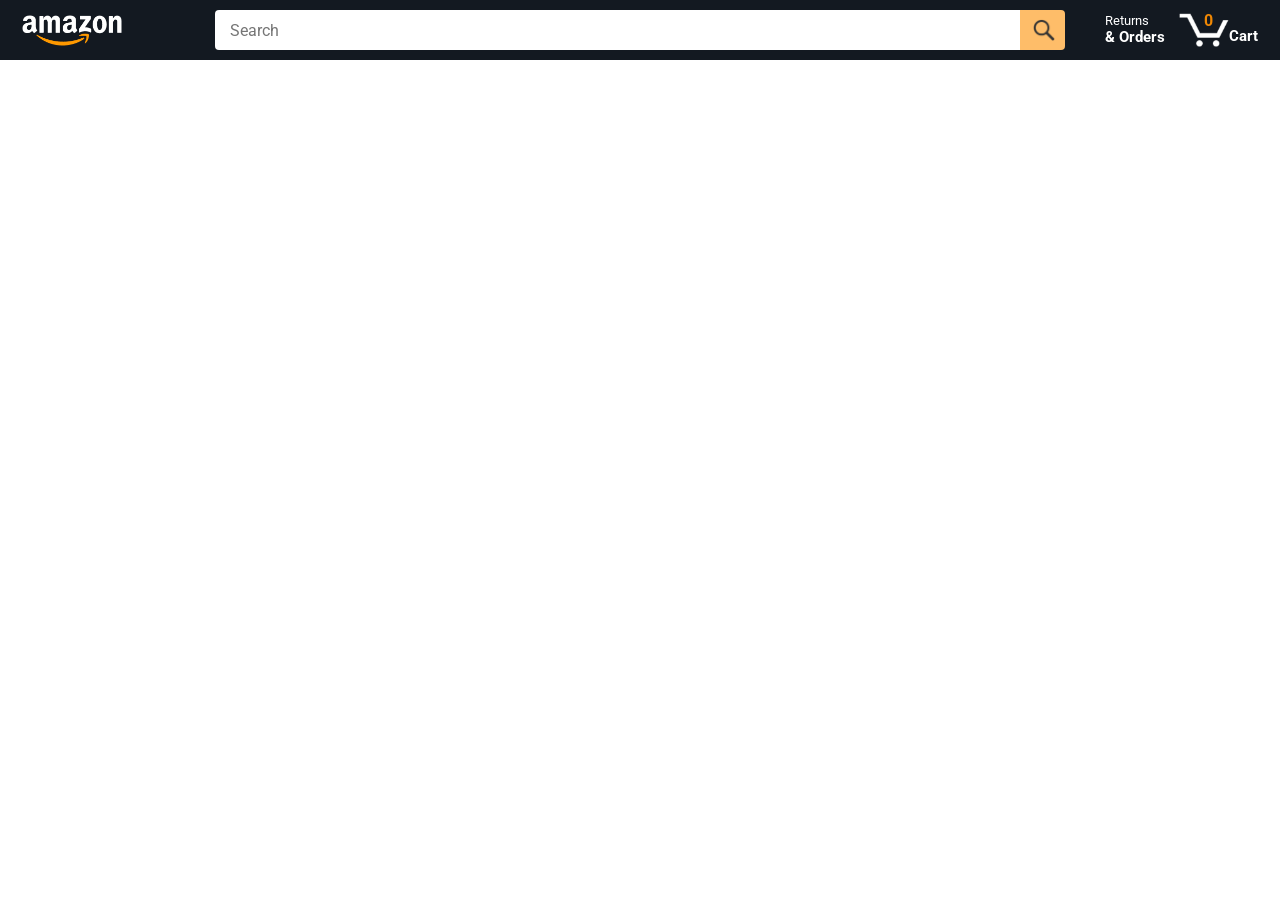
<file: index.html>
<!DOCTYPE html>
<html>
  <head>
    <title>Amazon Project</title>

    <!-- This code is needed for responsive design to work.
      (Responsive design = make the website look good on
      smaller screen sizes like a phone or a tablet). -->
    <meta name="viewport" content="width=device-width, initial-scale=1">

    <!-- Load a font called Roboto from Google Fonts. -->
    <link rel="preconnect" href="https://fonts.googleapis.com">
    <link rel="preconnect" href="https://fonts.gstatic.com" crossorigin>
    <link href="https://fonts.googleapis.com/css2?family=Roboto:wght@400;500;700&display=swap" rel="stylesheet">

    <!-- Here are the CSS files for this page. -->
    <link rel="stylesheet" href="styles/shared/general.css">
    <link rel="stylesheet" href="styles/shared/amazon-header.css">
    <link rel="stylesheet" href="styles/pages/amazon.css">
  </head>
  <body>
    <div class="amazon-header">
      <div class="amazon-header-left-section">
        <a href="amazon.html" class="header-link">
          <img class="amazon-logo"
            src="images/amazon-logo-white.png">
          <img class="amazon-mobile-logo"
            src="images/amazon-mobile-logo-white.png">
        </a>
      </div>

      <div class="amazon-header-middle-section">
        <input class="search-bar" type="text" placeholder="Search">

        <button class="search-button">
          <img class="search-icon" src="images/icons/search-icon.png">
        </button>
      </div>

      <div class="amazon-header-right-section">
        <a class="orders-link header-link" href="orders.html">
          <span class="returns-text">Returns</span>
          <span class="orders-text">& Orders</span>
        </a>

        <a class="cart-link header-link" href="checkout.html">
          <img class="cart-icon" src="images/icons/cart-icon.png">
          <div class="cart-quantity js-cart">0</div>
          <div class="cart-text">Cart</div>
        </a>
      </div>
    </div>
    
    <div class="main">
      <div class="products-grid js-products-grid">
      </div>
    </div>

    <script type="module" src ="scripts/Amazon.js"></script>
  </body>
</html>
</file>
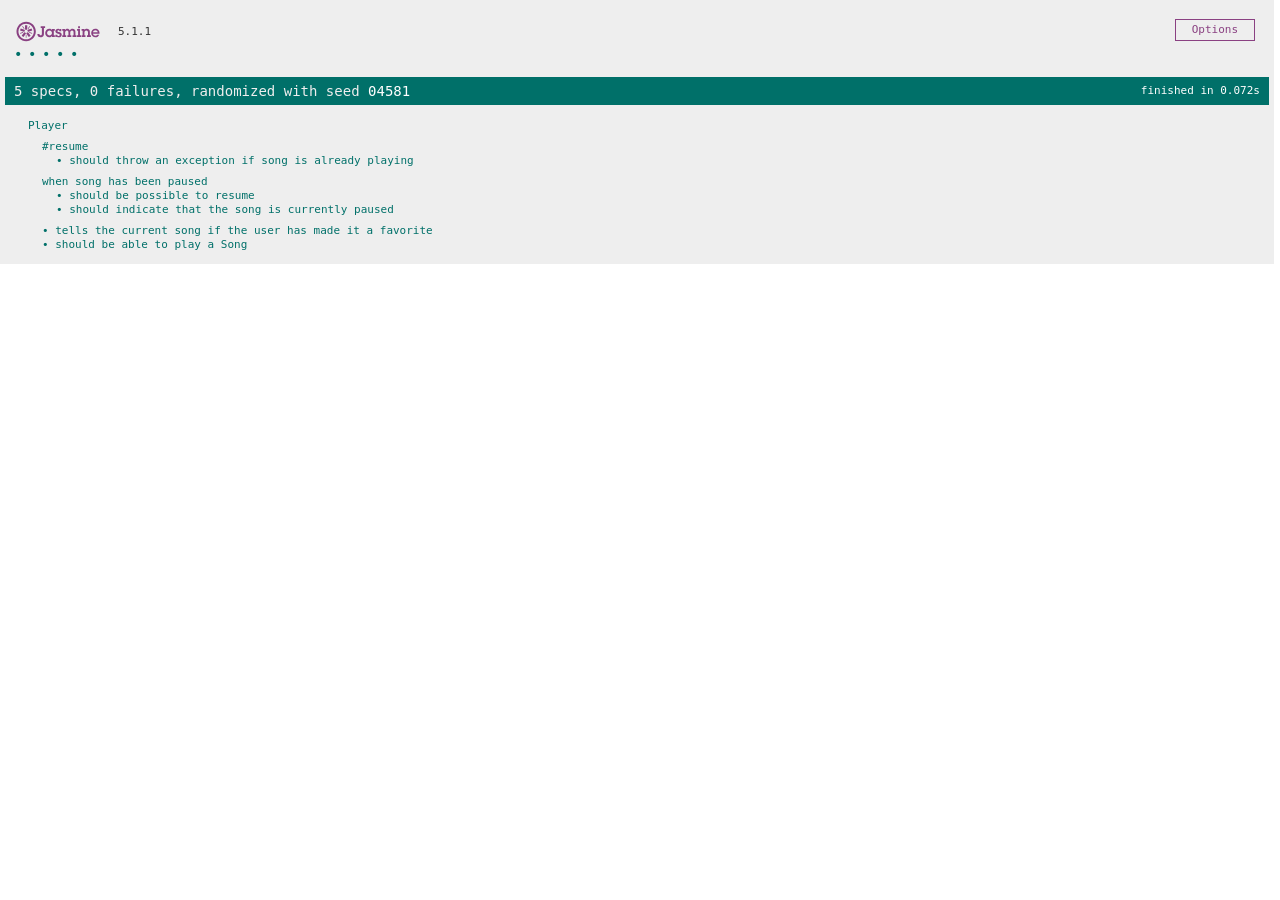
<file: test-jasmine/SpecRunner.html>
<!DOCTYPE html>
<html>
<head>
  <meta charset="utf-8">
  <title>Jasmine Spec Runner v5.1.1</title>

  <link rel="shortcut icon" type="image/png" href="lib/jasmine-5.1.1/jasmine_favicon.png">
  <link rel="stylesheet" href="lib/jasmine-5.1.1/jasmine.css">

  <script src="lib/jasmine-5.1.1/jasmine.js"></script>
  <script src="lib/jasmine-5.1.1/jasmine-html.js"></script>
  <script src="lib/jasmine-5.1.1/boot0.js"></script>
  <!-- optional: include a file here that configures the Jasmine env -->
  <script src="lib/jasmine-5.1.1/boot1.js"></script>

  <!-- include source files here... -->
  <script src="src/Player.js"></script>
  <script src="src/Song.js"></script>

  <!-- include spec files here... -->
  <script src="spec/SpecHelper.js"></script>
  <script src="spec/PlayerSpec.js"></script>

</head>

<body>
</body>
</html>
</file>
<file: styles/shared/general.css>
body {
  font-family: Roboto, Arial;
  color: rgb(33, 33, 33);
  /* The <body> element has a default margin of 8px
     on all sides. This removes the default margins. */
  margin: 0;
}

/* <p> elements have a default margin on the top
   and bottom. This removes the default margins. */
p {
  margin: 0;
}

button {
  cursor: pointer;
}

select {
  cursor: pointer;
}

input, select, button {
  font-family: Roboto, Arial;
}

.button-primary {
  color: rgb(33, 33, 33);
  background-color: rgb(255, 216, 20);
  border: 1px solid rgb(252, 210, 0);
  border-radius: 8px;
  cursor: pointer;
  box-shadow: 0 2px 5px rgba(213, 217, 217, 0.5);
}

.button-primary:hover {
  background-color: rgb(247, 202, 0);
  border: 1px solid rgb(242, 194, 0);
}

.button-primary:active {
  background: rgb(255, 216, 20);
  border-color: rgb(252, 210, 0);
  box-shadow: none;
}

.button-secondary {
  color: rgb(33, 33, 33);
  background: white;
  border: 1px solid rgb(213, 217, 217);
  border-radius: 8px;
  cursor: pointer;
  box-shadow: 0 2px 5px rgba(213, 217, 217, 0.5);
}

.button-secondary:hover {
  background-color: rgb(247, 250, 250);
}

.button-secondary:active {
  background-color: rgb(237, 253, 255);
  box-shadow: none;
}

/* These styles will limit text to 2 lines. Anything
   beyond 2 lines will be replaced with "..."
   You can find this code by using an A.I. tool or by
   searching in Google.
   https://css-tricks.com/almanac/properties/l/line-clamp/ */
.limit-text-to-2-lines {
  display: -webkit-box;
  -webkit-line-clamp: 2;
  -webkit-box-orient: vertical;
  overflow: hidden;
}

.link-primary {
  color: rgb(1, 124, 182);
  cursor: pointer;
}

.link-primary:hover {
  color: rgb(196, 80, 0);
}

/* Styles for dropdown selectors. */
select {
  color: rgb(33, 33, 33);
  background-color: rgb(240, 240, 240);
  border: 1px solid rgb(213, 217, 217);
  border-radius: 8px;
  padding: 3px 5px;
  font-size: 15px;
  cursor: pointer;
  box-shadow: 0 2px 5px rgba(213, 217, 217, 0.5);
}

select:focus,
input:focus {
  outline: 2px solid rgb(255, 153, 0);
}
</file>
<file: styles/shared/amazon-header.css>
.amazon-header {
  background-color: rgb(19, 25, 33);
  color: white;
  padding-left: 15px;
  padding-right: 15px;

  display: flex;
  align-items: center;
  justify-content: space-between;

  position: fixed;
  top: 0;
  left: 0;
  right: 0;
  height: 60px;
}

.amazon-header-left-section {
  width: 180px;
}

@media (max-width: 800px) {
  .amazon-header-left-section {
    width: unset;
  }
}

.header-link {
  display: inline-block;
  padding: 6px;
  border-radius: 2px;
  cursor: pointer;
  text-decoration: none;
  border: 1px solid rgba(0, 0, 0, 0);
}

.header-link:hover {
  border: 1px solid white;
}

.amazon-logo {
  width: 100px;
  margin-top: 5px;
}

.amazon-mobile-logo {
  display: none;
}

@media (max-width: 575px) {
  .amazon-logo {
    display: none;
  }

  .amazon-mobile-logo {
    display: block;
    height: 35px;
    margin-top: 5px;
  }
}

.amazon-header-middle-section {
  flex: 1;
  max-width: 850px;
  margin-left: 10px;
  margin-right: 10px;
  display: flex;
}

.search-bar {
  flex: 1;
  width: 0;
  font-size: 16px;
  height: 38px;
  padding-left: 15px;
  border: none;
  border-top-left-radius: 4px;
  border-bottom-left-radius: 4px;
  border-top-right-radius: 0;
  border-bottom-right-radius: 0;
}

.search-button {
  background-color: rgb(254, 189, 105);
  border: none;
  width: 45px;
  height: 40px;
  border-top-right-radius: 4px;
  border-bottom-right-radius: 4px;
  flex-shrink: 0;
}

.search-icon {
  height: 22px;
  margin-left: 2px;
  margin-top: 3px;
}

.amazon-header-right-section {
  width: 180px;
  flex-shrink: 0;
  display: flex;
  justify-content: end;
}

.orders-link {
  color: white;
}

.returns-text {
  display: block;
  font-size: 13px;
}

.orders-text {
  display: block;
  font-size: 15px;
  font-weight: 700;
}

.cart-link {
  color: white;
  display: flex;
  align-items: center;
  position: relative;
}

.cart-icon {
  width: 50px;
}

.cart-text {
  margin-top: 12px;
  font-size: 15px;
  font-weight: 700;
}

.cart-quantity {
  color: rgb(240, 136, 4);
  font-size: 16px;
  font-weight: 700;

  position: absolute;
  top: 4px;
  left: 22px;
  
  width: 26px;
  text-align: center;
}
</file>
<file: styles/pages/amazon.css>
.main {
  margin-top: 60px;
}

.products-grid {
  display: grid;

  /* - In CSS Grid, 1fr means a column will take up the
       remaining space in the grid.
     - If we write 1fr 1fr ... 1fr; 8 times, this will
       divide the grid into 8 columns, each taking up an
       equal amount of the space.
     - repeat(8, 1fr); is a shortcut for repeating "1fr"
       8 times (instead of typing out "1fr" 8 times).
       repeat(...) is a special property that works with
       display: grid; */
  grid-template-columns: repeat(8, 1fr);
}

/* @media is used to create responsive design (making the
   website look good on any screen size). This @media
   means when the screen width is 2000px or less, we
   will divide the grid into 7 columns instead of 8. */
@media (max-width: 2000px) {
  .products-grid {
    grid-template-columns: repeat(7, 1fr);
  }
}

/* This @media means when the screen width is 1600px or
   less, we will divide the grid into 6 columns. */
@media (max-width: 1600px) {
  .products-grid {
    grid-template-columns: repeat(6, 1fr);
  }
}

@media (max-width: 1300px) {
  .products-grid {
    grid-template-columns: repeat(5, 1fr);
  }
}

@media (max-width: 1000px) {
  .products-grid {
    grid-template-columns: repeat(4, 1fr);
  }
}

@media (max-width: 800px) {
  .products-grid {
    grid-template-columns: repeat(3, 1fr);
  }
}

@media (max-width: 575px) {
  .products-grid {
    grid-template-columns: repeat(2, 1fr);
  }
}

@media (max-width: 450px) {
  .products-grid {
    grid-template-columns: 1fr;
  }
}

.product-container {
  padding-top: 40px;
  padding-bottom: 25px;
  padding-left: 25px;
  padding-right: 25px;

  border-right: 1px solid rgb(231, 231, 231);
  border-bottom: 1px solid rgb(231, 231, 231);

  display: flex;
  flex-direction: column;
}

.product-image-container {
  display: flex;
  justify-content: center;
  align-items: center;

  height: 180px;
  margin-bottom: 20px;
}

.product-image {
  /* Images will overflow their container by default. To
    prevent this, we set max-width and max-height to 100%
    so they stay inside their container. */
  max-width: 100%;
  max-height: 100%;
}

.product-name {
  height: 40px;
  margin-bottom: 5px;
}

.product-rating-container {
  display: flex;
  align-items: center;
  margin-bottom: 10px;
}

.product-rating-stars {
  width: 100px;
  margin-right: 6px;
}

.product-rating-count {
  color: rgb(1, 124, 182);
  cursor: pointer;
  margin-top: 3px;
}

.product-price {
  font-weight: 700;
  margin-bottom: 10px;
}

.product-quantity-container {
  margin-bottom: 17px;
}

.product-spacer {
  flex: 1;
}

.added-to-cart {
  color: rgb(6, 125, 98);
  font-size: 16px;

  display: flex;
  align-items: center;
  margin-bottom: 8px;

  /* At first, the "Added to cart" message will
     be invisible. Use JavaScript to change the
     opacity and make it visible. */
  opacity: 0;
}

.added-to-cart-visible{
  opacity: 1;
}

.added-to-cart img {
  height: 20px;
  margin-right: 5px;
}

.add-to-cart-button {
  width: 100%;
  padding: 8px;
  border-radius: 50px;
}
</file>
<file: test-jasmine/lib/jasmine-5.1.1/jasmine.css>
@charset "UTF-8";
body {
  overflow-y: scroll;
}

.jasmine_html-reporter {
  width: 100%;
  background-color: #eee;
  padding: 5px;
  margin: -8px;
  font-size: 11px;
  font-family: Monaco, "Lucida Console", monospace;
  line-height: 14px;
  color: #333;
}
.jasmine_html-reporter a {
  text-decoration: none;
}
.jasmine_html-reporter a:hover {
  text-decoration: underline;
}
.jasmine_html-reporter p, .jasmine_html-reporter h1, .jasmine_html-reporter h2, .jasmine_html-reporter h3, .jasmine_html-reporter h4, .jasmine_html-reporter h5, .jasmine_html-reporter h6 {
  margin: 0;
  line-height: 14px;
}
.jasmine_html-reporter .jasmine-banner,
.jasmine_html-reporter .jasmine-symbol-summary,
.jasmine_html-reporter .jasmine-summary,
.jasmine_html-reporter .jasmine-result-message,
.jasmine_html-reporter .jasmine-spec .jasmine-description,
.jasmine_html-reporter .jasmine-spec-detail .jasmine-description,
.jasmine_html-reporter .jasmine-alert .jasmine-bar,
.jasmine_html-reporter .jasmine-stack-trace {
  padding-left: 9px;
  padding-right: 9px;
}
.jasmine_html-reporter .jasmine-banner {
  position: relative;
}
.jasmine_html-reporter .jasmine-banner .jasmine-title {
  background: url("[data-uri]") no-repeat;
  background: url("[data-uri]") no-repeat, none;
  background-size: 100%;
  display: block;
  float: left;
  width: 90px;
  height: 25px;
}
.jasmine_html-reporter .jasmine-banner .jasmine-version {
  margin-left: 14px;
  position: relative;
  top: 6px;
}
.jasmine_html-reporter #jasmine_content {
  position: fixed;
  right: 100%;
}
.jasmine_html-reporter .jasmine-banner {
  margin-top: 14px;
}
.jasmine_html-reporter .jasmine-duration {
  color: #fff;
  float: right;
  line-height: 28px;
  padding-right: 9px;
}
.jasmine_html-reporter .jasmine-symbol-summary {
  overflow: hidden;
  margin: 14px 0;
}
.jasmine_html-reporter .jasmine-symbol-summary li {
  display: inline-block;
  height: 10px;
  width: 14px;
  font-size: 16px;
}
.jasmine_html-reporter .jasmine-symbol-summary li.jasmine-passed {
  font-size: 14px;
}
.jasmine_html-reporter .jasmine-symbol-summary li.jasmine-passed:before {
  color: #007069;
  content: "•";
}
.jasmine_html-reporter .jasmine-symbol-summary li.jasmine-failed {
  line-height: 9px;
}
.jasmine_html-reporter .jasmine-symbol-summary li.jasmine-failed:before {
  color: #ca3a11;
  content: "×";
  font-weight: bold;
  margin-left: -1px;
}
.jasmine_html-reporter .jasmine-symbol-summary li.jasmine-excluded {
  font-size: 14px;
}
.jasmine_html-reporter .jasmine-symbol-summary li.jasmine-excluded:before {
  color: #bababa;
  content: "•";
}
.jasmine_html-reporter .jasmine-symbol-summary li.jasmine-excluded-no-display {
  font-size: 14px;
  display: none;
}
.jasmine_html-reporter .jasmine-symbol-summary li.jasmine-pending {
  line-height: 17px;
}
.jasmine_html-reporter .jasmine-symbol-summary li.jasmine-pending:before {
  color: #ba9d37;
  content: "*";
}
.jasmine_html-reporter .jasmine-symbol-summary li.jasmine-empty {
  font-size: 14px;
}
.jasmine_html-reporter .jasmine-symbol-summary li.jasmine-empty:before {
  color: #ba9d37;
  content: "•";
}
.jasmine_html-reporter .jasmine-run-options {
  float: right;
  margin-right: 5px;
  border: 1px solid #8a4182;
  color: #8a4182;
  position: relative;
  line-height: 20px;
}
.jasmine_html-reporter .jasmine-run-options .jasmine-trigger {
  cursor: pointer;
  padding: 8px 16px;
}
.jasmine_html-reporter .jasmine-run-options .jasmine-payload {
  position: absolute;
  display: none;
  right: -1px;
  border: 1px solid #8a4182;
  background-color: #eee;
  white-space: nowrap;
  padding: 4px 8px;
}
.jasmine_html-reporter .jasmine-run-options .jasmine-payload.jasmine-open {
  display: block;
}
.jasmine_html-reporter .jasmine-bar {
  line-height: 28px;
  font-size: 14px;
  display: block;
  color: #eee;
}
.jasmine_html-reporter .jasmine-bar.jasmine-failed, .jasmine_html-reporter .jasmine-bar.jasmine-errored {
  background-color: #ca3a11;
  border-bottom: 1px solid #eee;
}
.jasmine_html-reporter .jasmine-bar.jasmine-passed {
  background-color: #007069;
}
.jasmine_html-reporter .jasmine-bar.jasmine-incomplete {
  background-color: #bababa;
}
.jasmine_html-reporter .jasmine-bar.jasmine-skipped {
  background-color: #bababa;
}
.jasmine_html-reporter .jasmine-bar.jasmine-warning {
  margin-top: 14px;
  margin-bottom: 14px;
  background-color: #ba9d37;
  color: #333;
}
.jasmine_html-reporter .jasmine-bar.jasmine-menu {
  background-color: #fff;
  color: #000;
}
.jasmine_html-reporter .jasmine-bar.jasmine-menu a {
  color: blue;
  text-decoration: underline;
}
.jasmine_html-reporter .jasmine-bar a {
  color: white;
}
.jasmine_html-reporter.jasmine-spec-list .jasmine-bar.jasmine-menu.jasmine-failure-list,
.jasmine_html-reporter.jasmine-spec-list .jasmine-results .jasmine-failures {
  display: none;
}
.jasmine_html-reporter.jasmine-failure-list .jasmine-bar.jasmine-menu.jasmine-spec-list,
.jasmine_html-reporter.jasmine-failure-list .jasmine-summary {
  display: none;
}
.jasmine_html-reporter .jasmine-results {
  margin-top: 14px;
}
.jasmine_html-reporter .jasmine-summary {
  margin-top: 14px;
}
.jasmine_html-reporter .jasmine-summary ul {
  list-style-type: none;
  margin-left: 14px;
  padding-top: 0;
  padding-left: 0;
}
.jasmine_html-reporter .jasmine-summary ul.jasmine-suite {
  margin-top: 7px;
  margin-bottom: 7px;
}
.jasmine_html-reporter .jasmine-summary li.jasmine-passed a {
  color: #007069;
}
.jasmine_html-reporter .jasmine-summary li.jasmine-failed a {
  color: #ca3a11;
}
.jasmine_html-reporter .jasmine-summary li.jasmine-empty a {
  color: #ba9d37;
}
.jasmine_html-reporter .jasmine-summary li.jasmine-pending a {
  color: #ba9d37;
}
.jasmine_html-reporter .jasmine-summary li.jasmine-excluded a {
  color: #bababa;
}
.jasmine_html-reporter .jasmine-specs li.jasmine-passed a:before {
  content: "• ";
}
.jasmine_html-reporter .jasmine-specs li.jasmine-failed a:before {
  content: "× ";
}
.jasmine_html-reporter .jasmine-specs li.jasmine-empty a:before {
  content: "* ";
}
.jasmine_html-reporter .jasmine-specs li.jasmine-pending a:before {
  content: "• ";
}
.jasmine_html-reporter .jasmine-specs li.jasmine-excluded a:before {
  content: "• ";
}
.jasmine_html-reporter .jasmine-description + .jasmine-suite {
  margin-top: 0;
}
.jasmine_html-reporter .jasmine-suite {
  margin-top: 14px;
}
.jasmine_html-reporter .jasmine-suite a {
  color: #333;
}
.jasmine_html-reporter .jasmine-failures .jasmine-spec-detail {
  margin-bottom: 28px;
}
.jasmine_html-reporter .jasmine-failures .jasmine-spec-detail .jasmine-description {
  background-color: #ca3a11;
  color: white;
}
.jasmine_html-reporter .jasmine-failures .jasmine-spec-detail .jasmine-description a {
  color: white;
}
.jasmine_html-reporter .jasmine-result-message {
  padding-top: 14px;
  color: #333;
  white-space: pre-wrap;
}
.jasmine_html-reporter .jasmine-result-message span.jasmine-result {
  display: block;
}
.jasmine_html-reporter .jasmine-stack-trace {
  margin: 5px 0 0 0;
  max-height: 224px;
  overflow: auto;
  line-height: 18px;
  color: #666;
  border: 1px solid #ddd;
  background: white;
  white-space: pre;
}
.jasmine_html-reporter .jasmine-expander a {
  display: block;
  margin-left: 14px;
  color: blue;
  text-decoration: underline;
}
.jasmine_html-reporter .jasmine-expander-contents {
  display: none;
}
.jasmine_html-reporter .jasmine-expanded {
  padding-bottom: 10px;
}
.jasmine_html-reporter .jasmine-expanded .jasmine-expander-contents {
  display: block;
  margin-left: 14px;
  padding: 5px;
}
.jasmine_html-reporter .jasmine-debug-log {
  margin: 5px 0 0 0;
  padding: 5px;
  color: #666;
  border: 1px solid #ddd;
  background: white;
}
.jasmine_html-reporter .jasmine-debug-log table {
  border-spacing: 0;
}
.jasmine_html-reporter .jasmine-debug-log table, .jasmine_html-reporter .jasmine-debug-log th, .jasmine_html-reporter .jasmine-debug-log td {
  border: 1px solid #ddd;
}
</file>
